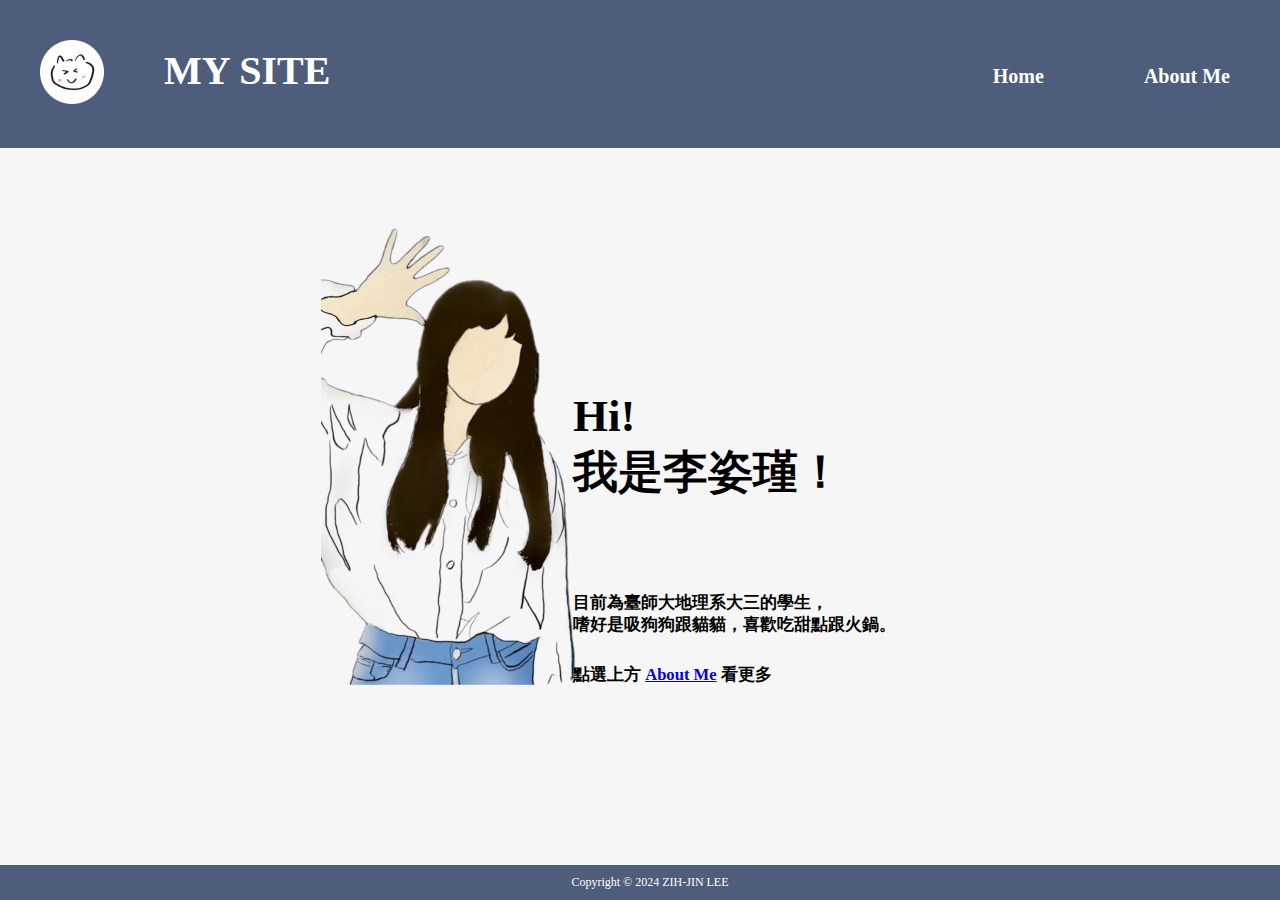
<file: index.html>
<!DOCTYPE html>
<html>
<head>
	<meta charset="utf-8">
	<meta name="viewport" content="width=device-width, initial-scale=1">
	<title>MY SITE</title>
	<link rel="icon" href="src/img/logo.ico">
	<link rel="stylesheet" href="src/index.css">
</head>
<body>
    <header class="header">
		<a href="index.html"><img class="logo" src="src/img/logo.png"/></a>
        <h1 class="name" style="color: white;">MY SITE</h1>
        <nav class="navigator">
			<a href="index.html">Home</a>
            <a href="src/aboutme/aboutme.html">About Me</a>
        </nav>  
    </header>

	<img class="selfie" src="src/img/home/home256.png">
	<div class="info">
		<h1 style="font-size:45px;">Hi!<br>我是李姿瑾！<br>　</h1>
		<div class="infoText" style="font-size:20px;"">
			<h5>目前為臺師大地理系大三的學生，<br>嗜好是吸狗狗跟貓貓，喜歡吃甜點跟火鍋。</h5>
			<h5>點選上方 <a href="src/aboutme/aboutme.html">About Me</a> 看更多</h5>
		</div>
	</div>
	<footer class="banner">Copyright © 2024 ZIH-JIN LEE</footer>
</body>
</html>
</file>
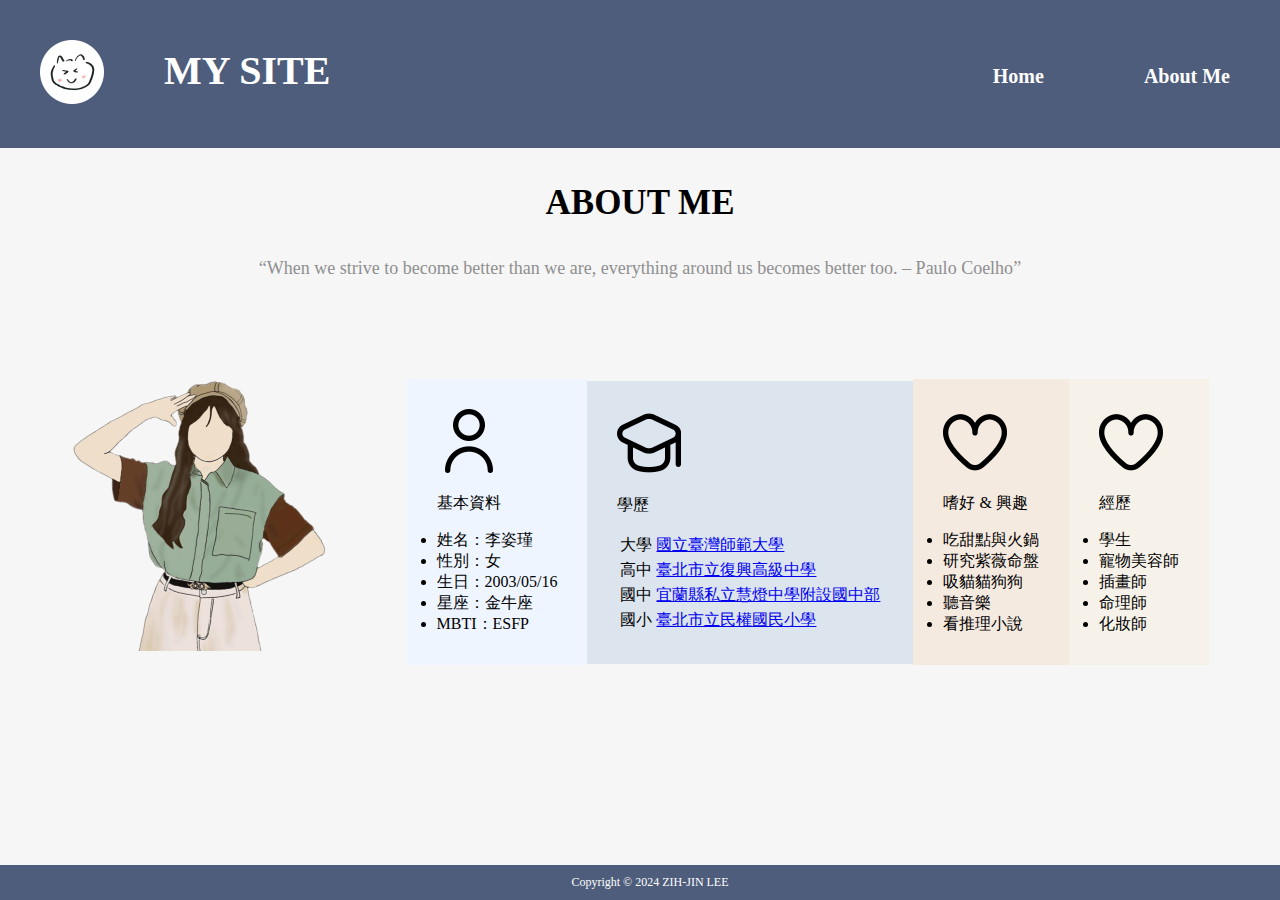
<file: src/aboutme/aboutme.html>
<!DOCTYPE html>
<html>
<head>
	<meta charset="utf-8">
	<meta name="viewport" content="width=device-width, initial-scale=1">
	<title>MY SITE</title>
	<link rel="icon" href="../img/logo.ico">
	<link rel="stylesheet" href="../index.css">
</head>
<body>
    <header class="header">
		<a href="../../index.html"><img class="logo" src="../img/logo.png"/></a>
        <h1 class="name" style="color: white;">MY SITE</h1>
        <nav class="navigator">
			<a href="../../index.html">Home</a>
            <a href="aboutme.html">About Me</a>
        </nav>  
    </header>


	<div>
    	<p class="title">ABOUT ME</p>
    </div>

    <div>
    	<q class="quote">When we strive to become better than we are, everything around us becomes better too. – Paulo Coelho</q>
    </div>

    <div class="bigbox">
	    <div>
	        <img class="aboutimg" src="../img/aboutme/about.png">  
	    </div>

		<div class="box">
		  <div class="user">
		    <img src="../img/aboutme/user.png"/>
		    <p>基本資料</p>
		    <li>姓名：李姿瑾</li>
		    <li>性別：女</li>
		    <li>生日：2003/05/16</li>
		    <li>星座：金牛座</li>
		    <li>MBTI：ESFP</li>
		  </div>
		  <div class="edu">
		    <img src="../img/aboutme/education.png"/>
		    <p>學歷</p>
		    <table>
		      <tr>
		        <td>大學</td>
		        <td><a href="https://www.ntnu.edu.tw/" target="_blank">國立臺灣師範大學</a></td>
		      </tr>
		      <tr>
		        <td>高中</td>
		        <td><a href="https://www.fhsh.tp.edu.tw/" target="_blank">臺北市立復興高級中學</a></td>
		      </tr>
		      <tr>
		        <td>國中</td>
		        <td><a href="https://web.hdsh.ilc.edu.tw/index.php" target="_blank">宜蘭縣私立慧燈中學附設國中部</a></td>
		      </tr>
		      <tr>
		        <td>國小</td>
		        <td><a href="https://www.mqes.tp.edu.tw/nss/p/index" target="_blank">臺北市立民權國民小學</a></td>
		      </tr>
		    </table>
		  </div>
		  <div class="like">
		    <img src="../img/aboutme/heart.png"/>
		    <p>嗜好 & 興趣</p>
		    <div>
		      <li>吃甜點與火鍋</li>
		      <li>研究紫薇命盤</li>
		      <li>吸貓貓狗狗</li>
		      <li>聽音樂</li>
		      <li>看推理小說</li>
		    </div>
		  </div>
		  <div class="exper">
		    <img src="../img/aboutme/heart.png"/>
		    <p>經歷</p>
		    <div>
		      <li>學生</li>
		      <li>寵物美容師</li>
		      <li>插畫師</li>
		      <li>命理師</li>
		      <li>化妝師</li>
		    </div>
		  </div>
		</div>
	</div>

	<footer class="banner">Copyright © 2024 ZIH-JIN LEE</footer>

</body>
</html>
</file>
<file: src/index.css>
html, body {
    background: #F6F6F6;
    margin: 0;
    max-width: 100vw;
    overflow-x: hidden; 
}
.header {
    background-color: #4E5D7B;
    display: flex;
}
.logo{
    padding: 40px;
}
.name{
    color: white;
    font-size: 40px;
    font-weight: bold;
    padding: 20px;
    flex-grow: 1;
}
.navigator {
    display: flex;
}
.navigator a {
    color: white;
    text-decoration: none;
    font-weight: bold;
    padding: 50px;
    font-size: 20px;
    margin-top: 15px;
}
.navigator a:hover {
    color:#E8C872; 
}
.banner {
    background-color:  #4E5D7B;
    color: white;
    text-align: center;
    padding: 10px;
    bottom: 0;
    width: 100%;
    height: 15px;
    font-size: 12px;
    position: fixed;
}

.selfie {
    display: block;
    position: absolute;
    left: 25%;
    top: 25%
}

.info {
    display: block;
    position: absolute;
    right: 30%;
    top: 40%
}

.title {
  display: flex;
  justify-content: center;
  font-size: 35px;
  font-weight: bold;
}

.quote {
  color: #8F8F8F;  
  display: flex;
  justify-content: center;
  font-size: 18px;
  }

.bigbox {
  display: flex;
  justify-content: center;
  flex-direction: row;
  margin-top: 100px;
}

.aboutimg {
  margin-right: 40px;
  display: block;
}

.box {
  display: flex;
  flex-direction: row;
  justify-content: center;
  align-items: center;
  margin-left: 40px;
}

.user {
  background-color: #EEF5FF;
  padding: 30px;
}

.edu {
  background-color: #DCE4EE;
  padding: 30px;
}

.like {
  background-color: #F5EAE0;
  padding: 30px;
}

.exper {
  background-color: #F6F2E9;
  padding: 30px;
}
</file>
